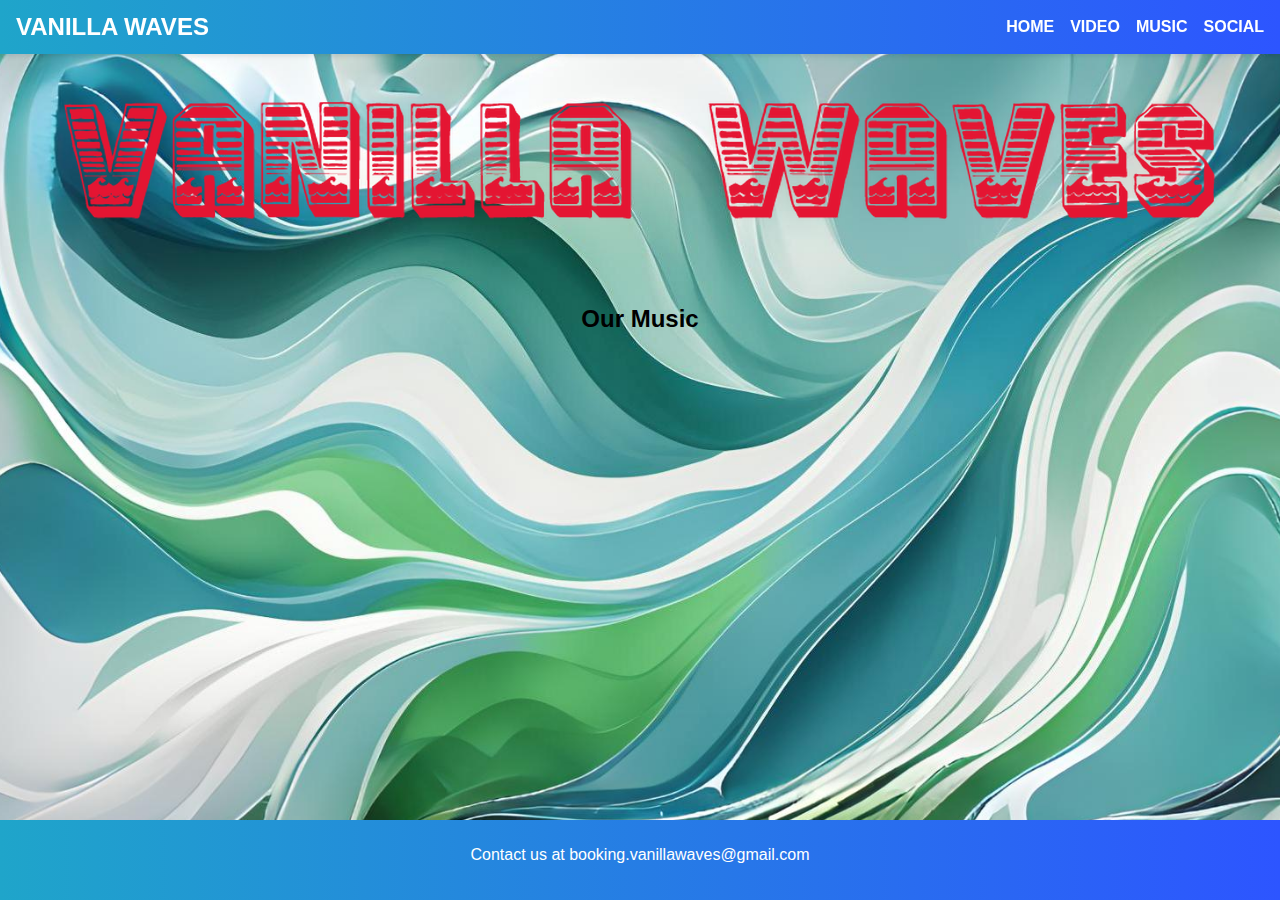
<file: music.html>
<!DOCTYPE html>
<html lang="en">
<head>
    <meta charset="UTF-8">
    <meta name="viewport" content="width=device-width, initial-scale=1.0">
    <title>Vanilla Waves - Music</title>
    <link rel="stylesheet" href="style.css">
</head>
<body>
    <!-- Navigation Bar -->
    <nav>
        <div class="menu-container">
            <span class="brand-text">VANILLA WAVES</span>
            <button class="hamburger" aria-label="Toggle navigation" aria-expanded="false">
                <span class="bar"></span>
                <span class="bar"></span>
                <span class="bar"></span>
            </button>
            <ul class="nav-list">
                <li><a href="index.html">HOME</a></li>
                <li><a href="video.html">VIDEO</a></li>
                <li><a href="music.html">MUSIC</a></li>
                <li><a href="social.html">SOCIAL</a></li>
            </ul>
        </div>
    </nav>

    <!-- Logo Section -->
    <div class="logo-container">
        <a href="#"><img src="Logo.png" alt="Band Logo"></a>
    </div>

    <!-- Music Section -->
    <section id="music">
        <h2>Our Music</h2>
        <div class="spotify-container">
            <iframe style="border-radius:12px" 
                src="https://open.spotify.com/embed/album/2lcDclmTV6s1YLluUaboXa?utm_source=generator" 
                width="100%" height="252" frameBorder="0" allowfullscreen="" 
                allow="autoplay; clipboard-write; encrypted-media; fullscreen; 
                picture-in-picture" loading="lazy"></iframe>
            <iframe style="border-radius:12px" 
                src="https://open.spotify.com/embed/album/6FzOLBOB3PkQI65vkmvTc3?utm_source=generator" 
                width="100%" height="252" frameBorder="0" allowfullscreen="" 
                allow="autoplay; clipboard-write; encrypted-media; fullscreen; 
                picture-in-picture" loading="lazy"></iframe>
        </div>
    </section>

    <!-- Footer -->
    <footer>
        <p>Contact us at <a href="mailto:booking.vanillawaves@gmail.com">booking.vanillawaves@gmail.com</a></p>
    </footer>

    <script src="script.js"></script>
</body>
</html>
</file>
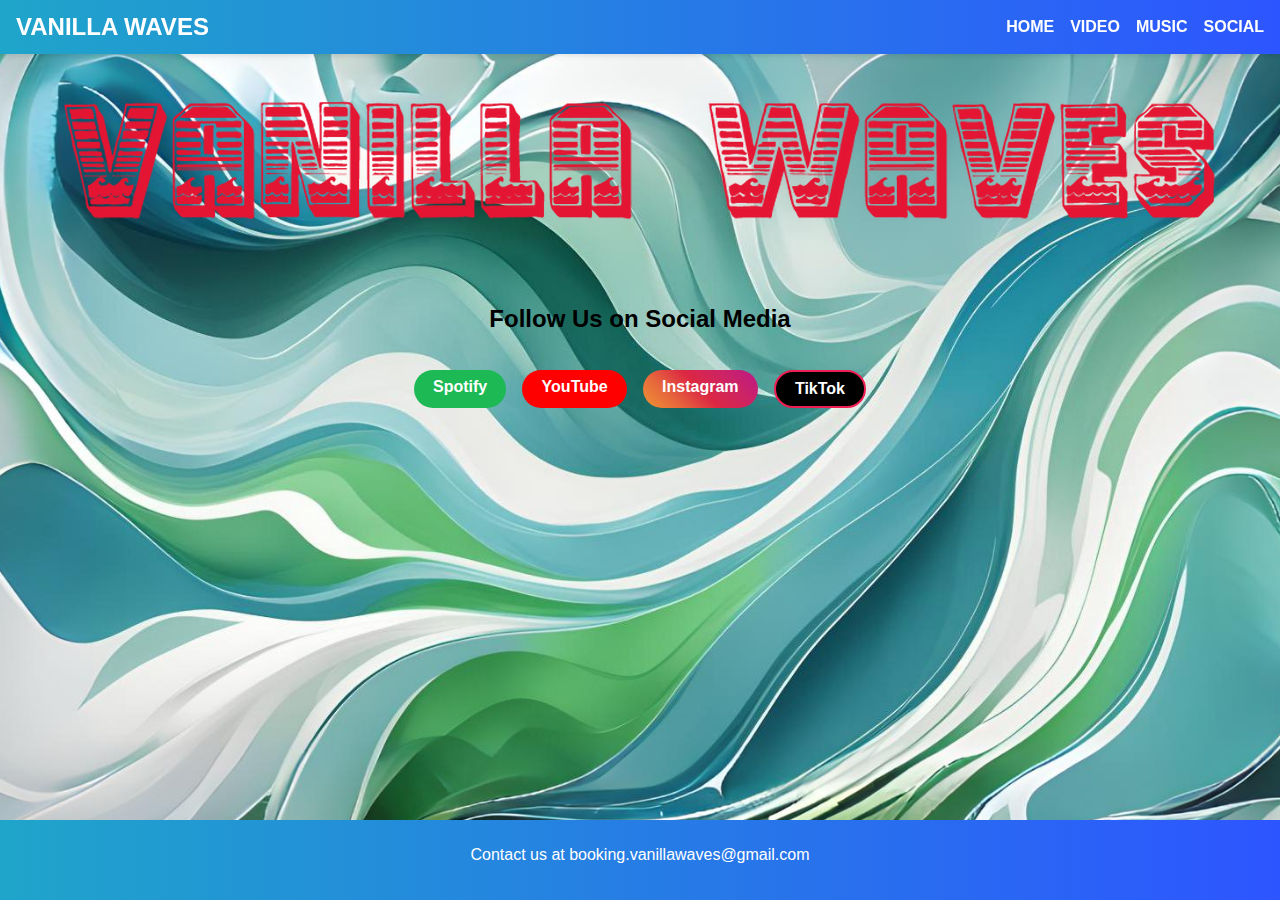
<file: social.html>
<!DOCTYPE html>
<html lang="en">
<head>
    <meta charset="UTF-8">
    <meta name="viewport" content="width=device-width, initial-scale=1.0">
    <title>Vanilla Waves - Social</title>
    <link rel="stylesheet" href="style.css">
</head>
<body>
    <!-- Navigation -->
    <nav>
        <div class="menu-container">
            <span class="brand-text">VANILLA WAVES</span>
            <button class="hamburger" aria-label="Toggle navigation" aria-expanded="false">
                <span class="bar"></span>
                <span class="bar"></span>
                <span class="bar"></span>
            </button>
            <ul class="nav-list">
                <li><a href="index.html">HOME</a></li>
                <li><a href="video.html">VIDEO</a></li>
                <li><a href="music.html">MUSIC</a></li>
                <li><a href="social.html">SOCIAL</a></li>
            </ul>
        </div>
    </nav>

    <!-- Logo -->
    <div class="logo-container">
        <a href="#"><img src="Logo.png" alt="Band Logo"></a>
    </div>

    <!-- Social Section -->
    <section id="social">
        <h2>Follow Us on Social Media</h2>
        <div class="social-container">  
            <a href="https://open.spotify.com/artist/3tM7VPGOkV3eRizSnMHXPL?si=6B3-jvT2Q2OvvmmOd103XA" target="_blank" class="social-btn spotify">Spotify</a>
            <a href="https://www.youtube.com/channel/UCVK5_e5-5PbSq9GhY_vTtpQ" target="_blank" class="social-btn youtube">YouTube</a>
            <a href="https://www.instagram.com/vanillawavesbabes/" target="_blank" class="social-btn instagram">Instagram</a>
            <a href="https://www.tiktok.com/@vanillawavesbabes" target="_blank" class="social-btn tiktok">TikTok</a>
        </div>
    </section>

    <!-- Footer -->
    <footer>
        <p>Contact us at <a href="mailto:booking.vanillawaves@gmail.com">booking.vanillawaves@gmail.com</a></p>
    </footer>
</body>
</html>
</file>
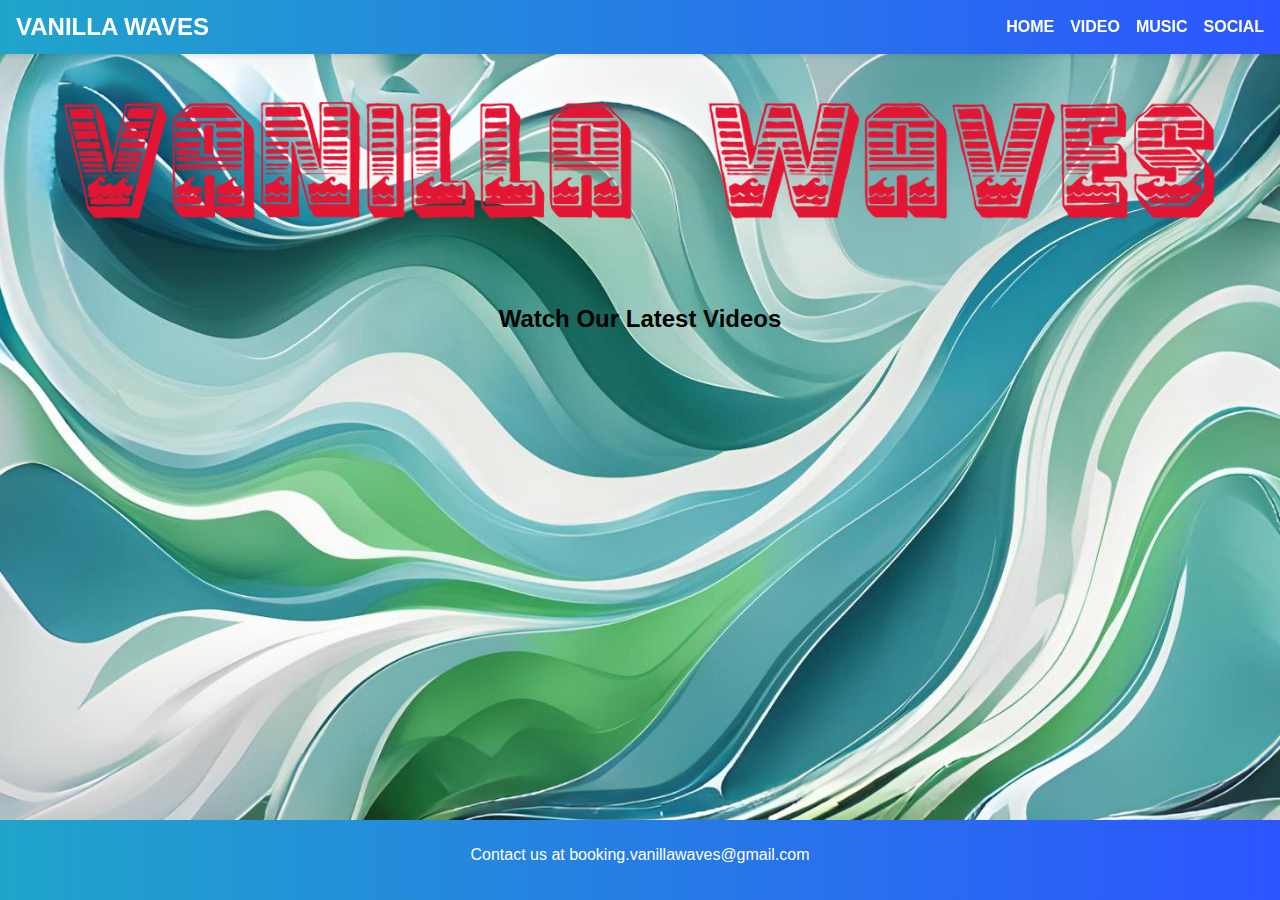
<file: video.html>
<!DOCTYPE html>
<html lang="en">
<head>
    <meta charset="UTF-8">
    <meta name="viewport" content="width=device-width, initial-scale=1.0">
    <title>Vanilla Waves - Videos</title>
    <link rel="stylesheet" href="style.css">
</head>
<body>
    <!-- Navigation -->
    <nav>
        <div class="menu-container">
            <span class="brand-text">VANILLA WAVES</span>
            <button class="hamburger" aria-label="Toggle navigation" aria-expanded="false">
                <span class="bar"></span>
                <span class="bar"></span>
                <span class="bar"></span>
            </button>
            <ul class="nav-list">
                <li><a href="index.html">HOME</a></li>
                <li><a href="video.html">VIDEO</a></li>
                <li><a href="music.html">MUSIC</a></li>
                <li><a href="social.html">SOCIAL</a></li>
            </ul>
        </div>
    </nav>

    <!-- Logo Section -->
    <div class="logo-container">
        <a href="#"><img src="Logo.png" alt="Band Logo"></a>
    </div>

    <!-- Videos Section -->
    <section id="videos">
        <h2>Watch Our Latest Videos</h2>
        <div class="videos-container">
            <div class="video">
                <iframe src="https://www.youtube.com/embed/PYby2mIb3mY" frameborder="0" allowfullscreen></iframe>
            </div>
            <div class="video">
                <iframe src="https://www.youtube.com/embed/fbb_eEhWJOk" frameborder="0" allowfullscreen></iframe>
            </div>
        </div>
    </section>

    <!-- Footer -->
    <footer>
        <p>Contact us at <a href="mailto:booking.vanillawaves@gmail.com">booking.vanillawaves@gmail.com</a></p>
    </footer>

    <script src="script.js"></script>
</body>
</html>
</file>
<file: style.css>
/* General Reset */
* {
    margin: 0;
    padding: 0;
    box-sizing: border-box;
}

footer a {
    color: white; /* Standardfärg */
    text-decoration: none; /* Ingen understrykning */
  }

  footer a:hover {
    color: #73c563; /* Färg vid hover */
    font-weight: bold; /* Exempel på annan stiländring */
  }

.brand-text {
    font-family: 'Agbalumo', Arial, sans-serif;
    font-size: 2rem;
}

body {
    background: url(background7.jpg) no-repeat center center fixed;
    background-size: cover;
    font-family: 'Roboto', Arial, sans-serif;
    line-height: 1.6;
    display: flex;
    flex-direction: column;
    min-height: 100vh;
    image-rendering: crisp-edges;
}

h1 {
    font-family: 'Agbalumo', Arial, sans-serif;
    text-align: center;
    margin-bottom: 1rem;
}

h2 {
    font-family: 'Agbalumo', Arial, sans-serif;
    text-align: center;
    margin-bottom: 2rem;
}

p {
    font-family: 'Roboto', Arial, sans-serif;
    text-align: center;
    margin-bottom: 2rem;
    
}

/* Video Container */
.video-container {
    width: 100%; /* Gör videon fullbredd inom sin container */
    max-width: 550px; /* Sätt en maxstorlek för större skärmar */
    margin: 1rem auto; /* Centrerar videon */
    border-radius: 25px; /* Lägg till rundade hörn */
    overflow: hidden;
    box-shadow: 0 4px 10px rgba(0, 0, 0, 0.3); /* Lägg till en skugga */
}


video, iframe {
    width: 100%; /* Videon fyller containerns bredd */
    height: auto; /* Bevara proportionerna */
    display: block; /* Ta bort mellanrum */
    border-radius: 25px; /* Rundade hörn för själva videon */
}
/* Logo */
.logo-container {
    text-align: center;
    margin: 0rem 0;
    padding-top: 0;
}

.logo {
    width: 50%; /* Logotypen är 50% av skärmens bredd */
    max-width: 500px; /* Sätt en maximal bredd för stora skärmar */
    height: auto;
    margin: 0 auto;
}


/* Footer */
footer {
    background: linear-gradient(90deg, rgb(31, 165, 202), rgb(45, 85, 255));
    color: #fff;
    text-align: center;
    padding: 0rem;
    padding-top: 22px;
    margin-top: auto;
}

/* Navigation */
nav {
    background: linear-gradient(90deg, rgb(31, 165, 202), rgb(45, 85, 255));
    color: #fff;
    padding: 0.5rem 1rem;
    position: fixed;
    top: 0;
    width: 100%;
    z-index: 1000;
    box-shadow: 0 2px 5px rgba(0, 0, 0, 0.1);
}

.menu-container {
    display: flex;
    justify-content: space-between;
    align-items: center;
    max-width: 1800px;
    margin: 0 auto;
    
}

.brand-text {
    font-size: 1.5rem;
    font-weight: bold;
}

.nav-list {
    list-style: none;
    display: flex;
    gap: 1rem;
}

.nav-list li a {
    text-decoration: none;
    color: #fff;
    font-weight: bold;
    transition: color 0.3s ease;
}

.nav-list li a:hover {
    color: #73c563;
}

/* Hamburger Menu */
.hamburger {
    display: none;
    flex-direction: column;
    justify-content: space-between;
    width: 25px;
    height: 20px;
    background: none;
    border: none;
    cursor: pointer;
}

.hamburger .bar {
    width: 100%;
    height: 3px;
    background-color: #fff;
    border-radius: 2px;
}

/* Content Sections */
.content {
    padding: 5rem 1rem;
    text-align: center;
}

/* Video and Spotify Containers */
.videos-container, .spotify-container {
    display: flex;
    justify-content: center;
    gap: 1rem;
    flex-wrap: wrap;
}

iframe {
    width: 100%;
    max-width: 560px;
    aspect-ratio: 16 / 9;
    border: none;
}

/* Social Buttons */
.social-container {
    display: flex;
    justify-content: center;
    gap: 1rem;
    flex-wrap: wrap;
    margin-top: 1rem;
}

.social-btn {
    text-decoration: none;
    font-size: 1rem;
    font-weight: bold;
    padding: 0.25rem 1.2rem;
    border-radius: 250px;
    transition: all 0.3s ease;
}

/* Specific Styles for Social Buttons */
.spotify {
    background-color: #1DB954;
    color: #fff;
}

.youtube {
    background-color: #FF0000;
    color: #fff;
}

.instagram {
    background: linear-gradient(45deg, #f09433, #e6683c, #dc2743, #cc2366, #bc1888);
    color: #fff;
}

.tiktok {
    background-color: #000;
    color: #fff;
    border: 2px solid #EE1D52;
}

.social-btn:hover {
    transform: scale(1.07);
}

/* Responsive Design */
@media (-webkit-min-device-pixel-ratio: 2), (min-resolution: 192dpi) {
    body {
        background: url(background7.jpg);
        background-size: fixed;
    }

@media (max-width: 1280px) {
    .video-container {
        max-width: 500px; /* Minska storleken på videon */
    }
    .hamburger {
        display: flex;
    }

    .nav-list {
        display: none;
        flex-direction: column;
        background-color: rgb(31, 165, 202);
        position: absolute;
        top: 100%;
        left: 0;
        width: 100%;
        padding: 1rem 0;
    }

    .nav-list.active {
        display: flex;
    }

    .nav-list li {
        text-align: center;
        margin: 0.5rem 0;

   
}
@media (max-width: 768px) {
    .video-container {
        padding-top: 0;
        max-width: 400px;
    }
    .hamburger {
        display: flex;
    }

    .nav-list {
        display: none;
        flex-direction: column;
        background-color: rgb(31, 165, 202);
        position: absolute;
        top: 100%;
        left: 0;
        width: 100%;
        padding: 1rem 0;
    }

    .nav-list.active {
        display: flex;
    }

    .nav-list li {
        text-align: center;
        margin: 0.5rem 0;
    }
}

@media (max-width: 720px) {
    .video-container {
        max-width: 300px;
    }
    .hamburger {
        display: flex;
    }

    .nav-list {
        display: none;
        flex-direction: column;
        background: linear-gradient(90deg, rgb(31, 165, 202), rgb(45, 85, 255));
        position: absolute;
        top: 100%;
        left: 0;
        width: 100%;
        padding: 1rem 0;
    }

    .nav-list.active {
        display: flex;
    }

    .nav-list li {
        text-align: center;
        margin: 0.5rem 0;
}
}

@media (max-width: 480px) {
    .video-container {
        max-width: 300px;
    }
    .hamburger {
        display: flex;
    }

    .nav-list {
        display: none;
        flex-direction: column;
        background: linear-gradient(90deg, rgb(31, 165, 202), rgb(45, 85, 255));
        position: absolute;
        top: 100%;
        left: 0;
        width: 100%;
        padding: 1rem 0;
    }

    .nav-list.active {
        display: flex;
    }

    .nav-list li {
        text-align: center;
        margin: 0.5rem 0;
}
}
}
}
</file>
